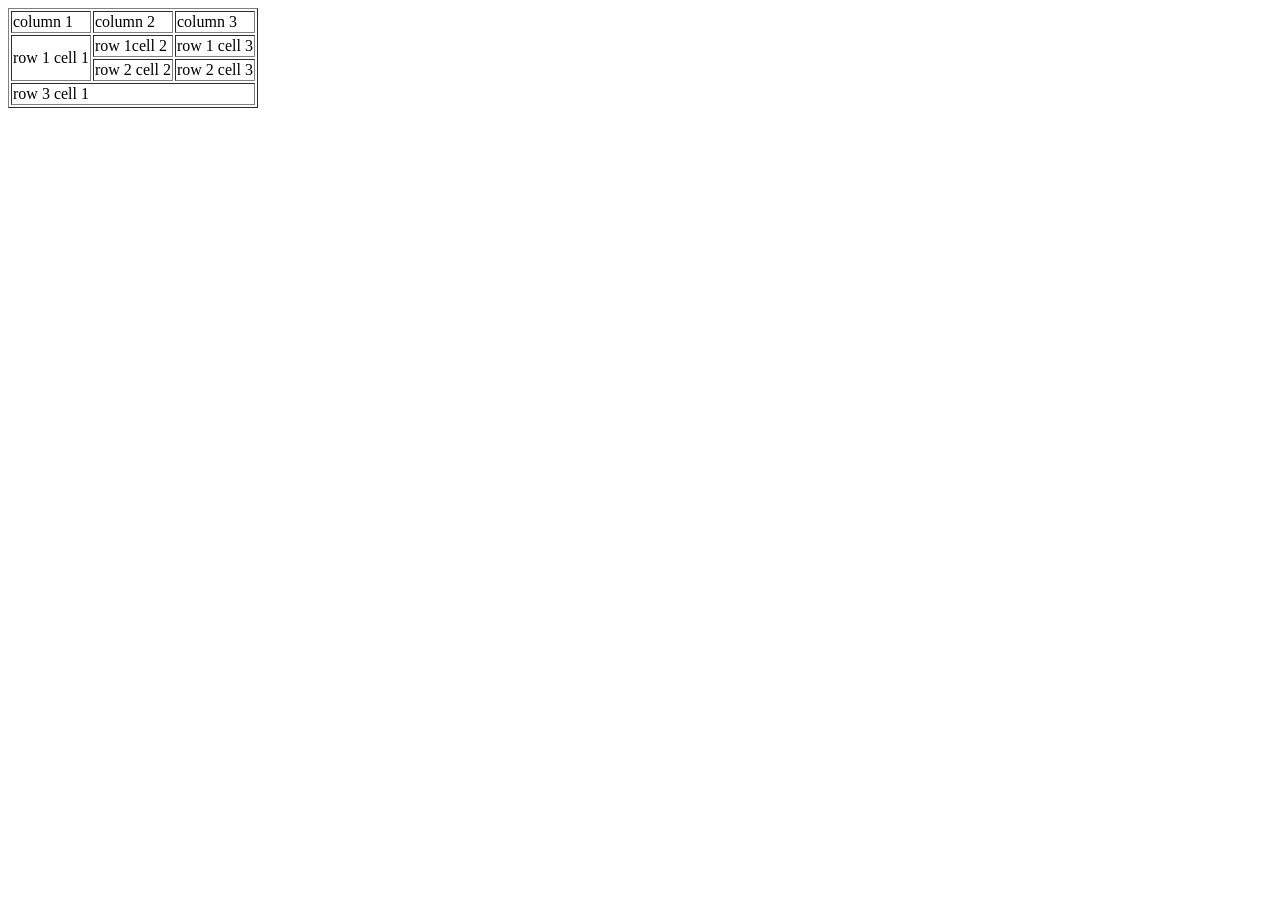
<file: webdev/example2.html>
<!DOCTYPE html>
<html lang="en">
<head>
    <meta charset="UTF-8">
    <meta name="viewport" content="width=<device-width>, initial-scale=1.0">
    <title>Document</title>
</head>
<body>
    <table border="1">
        <tr>
            <td>column 1</td>
            <td>column 2</td>
            <td>column 3</td>
        </tr>
        <tr>
            <td rowspan="2">row 1 cell 1</td>
            <td>row 1cell 2</td>
            <td>row 1 cell 3</td>
        </tr>
        <tr>
            <td>row 2 cell 2</td>
            <td>row 2 cell 3</td>
        </tr>
        <tr>
            <td colspan="3"> row 3 cell 1</td>
        </tr>
    </table>
</body>
</html>
</file>
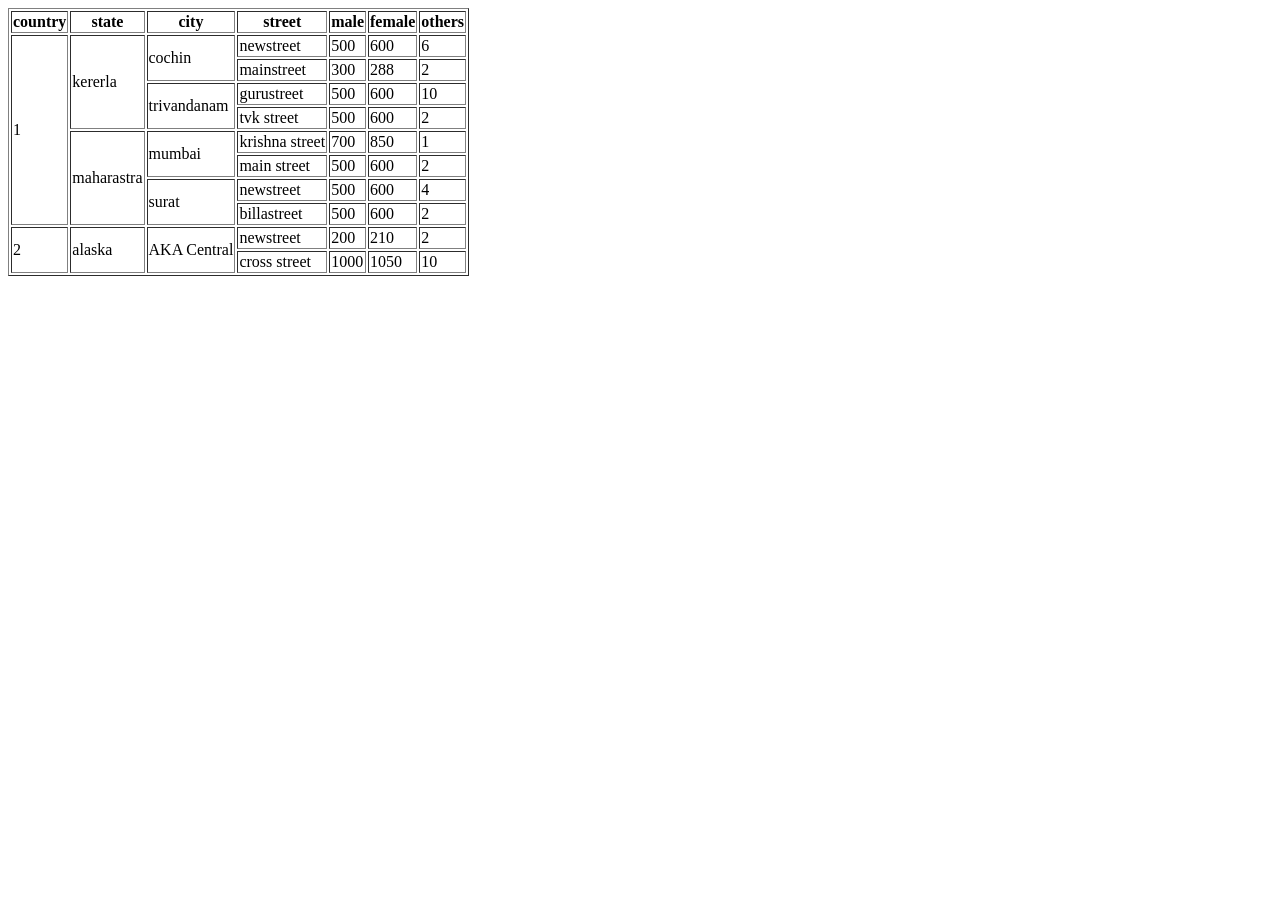
<file: webdev/example4.html>
<!DOCTYPE html>
<html lang="en">
<head>
    <meta charset="UTF-8">
    <meta name="viewport" content="width=device-width, initial-scale=1.0">
    <title>Document</title>
</head>
<body>
    <table border="1">
        <thead>
            <th>country</th>
            <th>state</th>
            <th>city</th>
            <th>street</th>
            <th>male</th>
            <th>female</th>
            <th>others</th>
        </thead>
        <tr>
            <td rowspan="8">1</td>
            <td rowspan="4">kererla</td>
            <td rowspan="2">cochin</td>
            <td>newstreet</td>
            <td>500</td>
            <td>600</td>
            <td>6</td>
        </tr>
        <tr>
            <td>mainstreet</td>
            <td>300</td>
            <td>288</td>
            <td>2</td>
        </tr>
        <tr>
            <td rowspan="2">trivandanam</td>
            <td>gurustreet</td>
            <td>500</td>
            <td>600</td>
            <td>10</td>
        </tr>
        <tr>
            <td>tvk street</td>
            <td>500</td>
            <td>600</td>
            <td>2</td>
        </tr>
        <tr>
            <td rowspan="4">maharastra</td>
            <td rowspan="2">mumbai</td>
            <td>krishna street</td>
            <td>700</td>
            <td>850</td>
            <td>1</td>
        </tr>
        <tr>
            <td>main street</td>
            <td>500</td>
            <td>600</td>
            <td>2</td>
        </tr>
        <tr>
            <td rowspan="2">surat</td>
            <td>newstreet</td>
            <td>500</td>
            <td>600</td>
            <td>4</td>
        </tr>
        <tr>
            <td>billastreet</td>
            <td>500</td>
            <td>600</td>
            <td>2</td>
        </tr>
        <tr>
            <td rowspan="2">2</td>
            <td rowspan="2">alaska</td>
            <td rowspan="2">AKA Central</td>
            <td>newstreet</td>
            <td>200</td>
            <td>210</td>
            <td>2</td>
        </tr>
        <tr>
            <td>cross street</td>
            <td>1000</td>
            <td>1050</td>
            <td>10</td>
        </tr>
        

    </table>
</body>
</html>
</file>
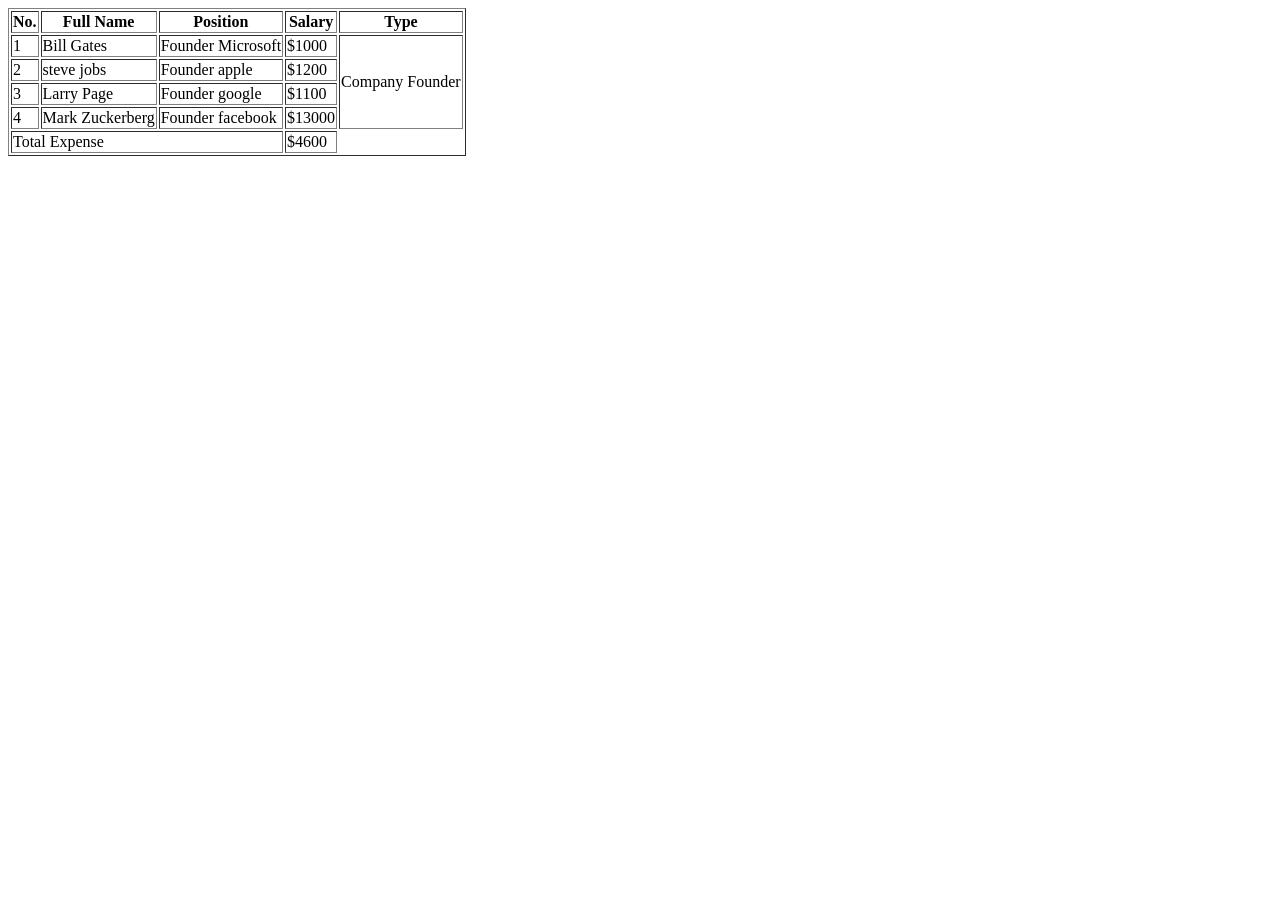
<file: webdev/example_3.html>
<!DOCTYPE html>
<html lang="en">
<head>
    <meta charset="UTF-8">
    <meta name="viewport" content="width=device-width, initial-scale=1.0">
    <title>Document</title>
</head>
<body>
    <table border="1">
        <thead>
            <th>No.</th>
            <th>Full Name</th>
            <th>Position</th>
            <th>Salary</th>
            <th>Type</th>
        </thead>
        <tbody>
            <tr>
                <td>1</td>
                <td>Bill Gates</td>
                <td>Founder Microsoft</td>
                <td>$1000</td>
                <td rowspan="4">Company Founder</td>
            </tr>
            <tr>
                <td>2</td>
                <td>steve jobs</td>
                <td>Founder apple</td>
                <td>$1200</td>
            </tr>
            <tr>
                <td>3</td>
                <td>Larry Page</td>
                <td>Founder google</td>
                <td>$1100</td>
            </tr>
            <tr>
                <td>4</td>
                <td>Mark Zuckerberg</td>
                <td>Founder facebook</td>
                <td>$13000</td>
            </tr>
        </tbody>
        <tfoot>
            <tr>
                <td colspan="3">Total Expense</td>
                <td>$4600</td>
            </tr>
        </tfoot>
    </table>
</body>
</html>
</file>
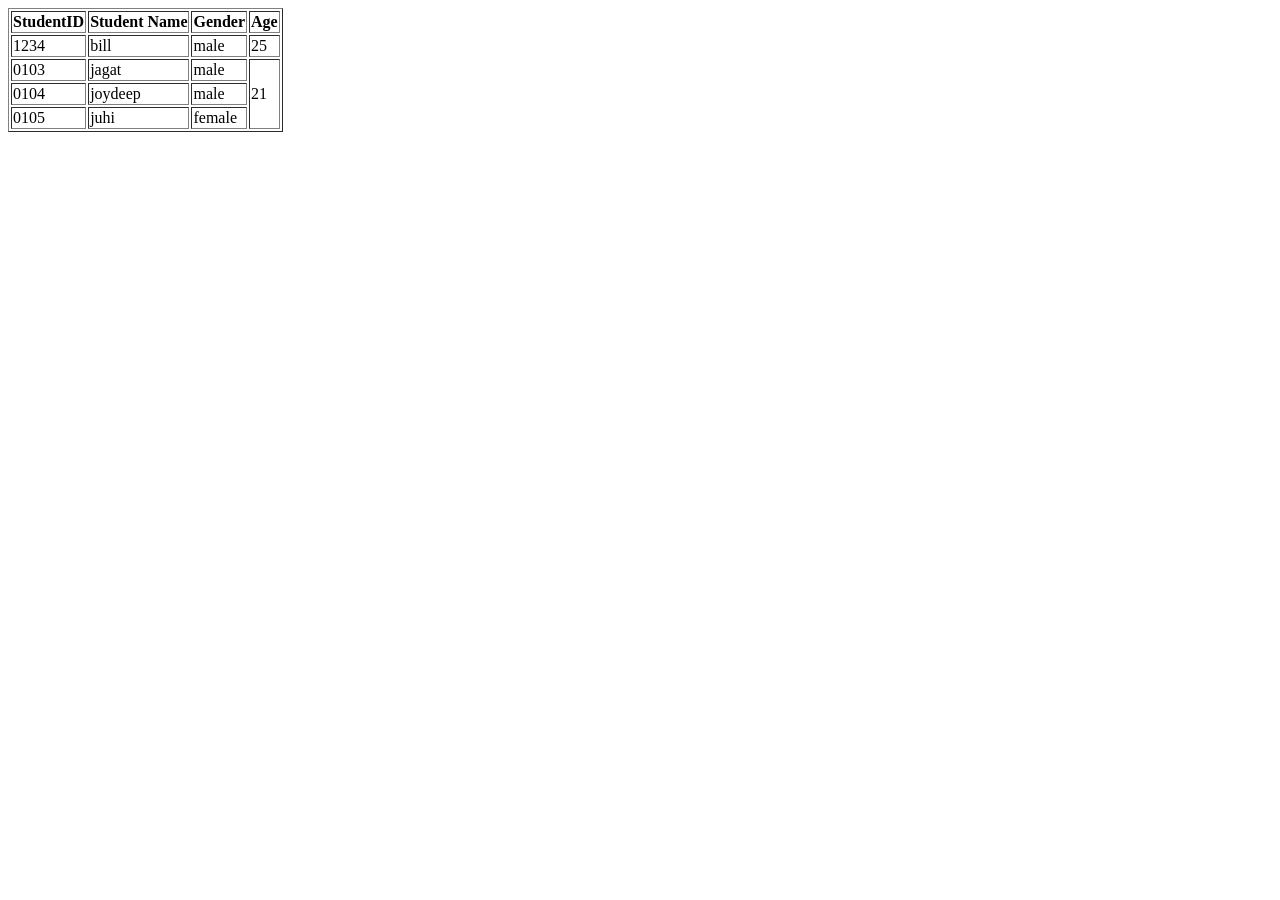
<file: webdev/tables_example_1.html>
<!DOCTYPE html>
<html lang="en">
<head>
    <meta charset="UTF-8">
    <meta name="viewport" content="width=device-width, initial-scale=1.0">
    <title>Document</title>
</head>
<body>
    <table border="1">
        <thead>
            <th>
                StudentID
            </th>
            <th>
                Student Name
            </th>
            <th>
                Gender
            </th>
            <th>
                Age
            </th>
        </thead>
        <tr>
            <td>1234</td>
            <td>bill</td>
            <td>male</td>
            <td>25</td>
        </tr>
        <tr>
            <td>0103</td>
            <td>jagat</td>
            <td>male</td>
            <td rowspan="3">21</td>
        </tr>
        <tr>
            <td>0104</td>
            <td>joydeep</td>
            <td>male</td>
            
        </tr>
        <tr>
            <td>0105</td>
            <td>juhi</td>
            <td>female</td>
            
        </tr>

    </table>
</body>
</html>
</file>
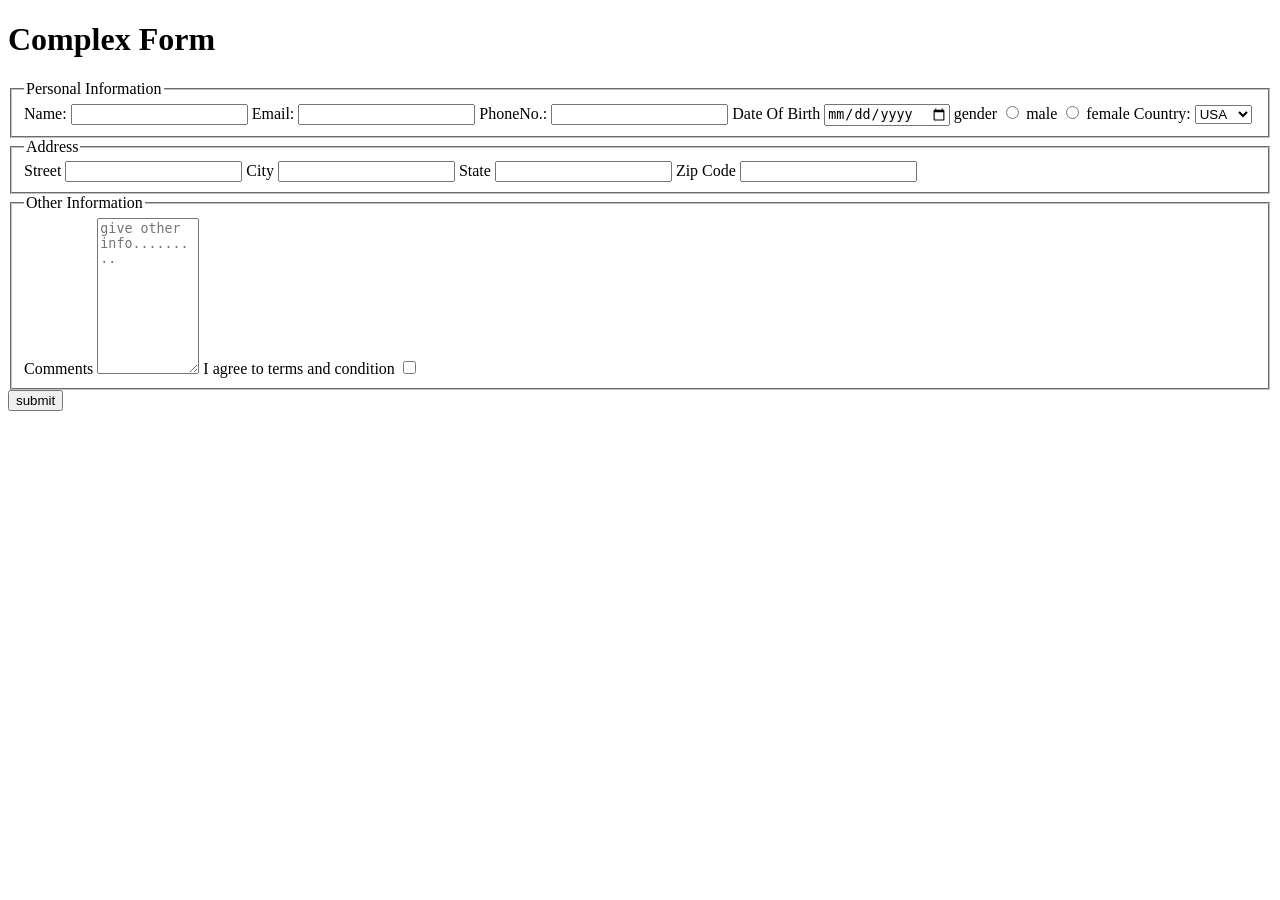
<file: webdev/forms/complex_form.html>
<!DOCTYPE html>
<html lang="en">
<head>
    <meta charset="UTF-8">
    <meta name="viewport" content="width=device-width, initial-scale=1.0">
    <title>Document</title>
</head>
<body>
    <form>
        <h1>Complex Form</h1>
        <fieldset>
            <legend>Personal Information</legend>
            <label for="name">Name:</label>
            <input type="text" id="name">
            <label for="email">Email:</label>
            <input type="text" id="email">
            <label for="phone">PhoneNo.:</label>
            <input type="tel" id="phone">
            <label for="dob">Date Of Birth</label>
            <input type="date" id="dob">
            <label for="Gender">gender</label>
            <input type="radio" name="radio" id="male" >
            <label for="male">male</label>
            <input type="radio" name="radio" id="female" >
            <label for="female">female</label>
            <label for="Country">Country:</label>
            <select name="country" id="Country">
                <option value="unitedstates">USA</option>
                <option value="IND">India</option>
                <option value="china">China</option>
            </select>
        </fieldset>
        <fieldset>
            <legend>Address</legend>
            <label for="street">Street</label>
            <input type="text" id="street">
            <label for="city">City</label>
            <input type="text" id="city">
            <label for="state">State</label>
            <input type="text" id="state">
            <label for="Zip Code">Zip Code</label>
            <input type="num" id="Zip Code">
        </fieldset>
        <fieldset>
            <legend>Other Information</legend>
            <label for="comments">Comments</label>
            <textarea name="comments" id="comments" rows="10" cols="10" placeholder="give other info........."></textarea>
            <label for="terms">I agree to terms and condition</label>
            <input type="checkbox" id="terms">
        </fieldset>
        <button>submit</button>
    </form>
</body>
</html>
</file>
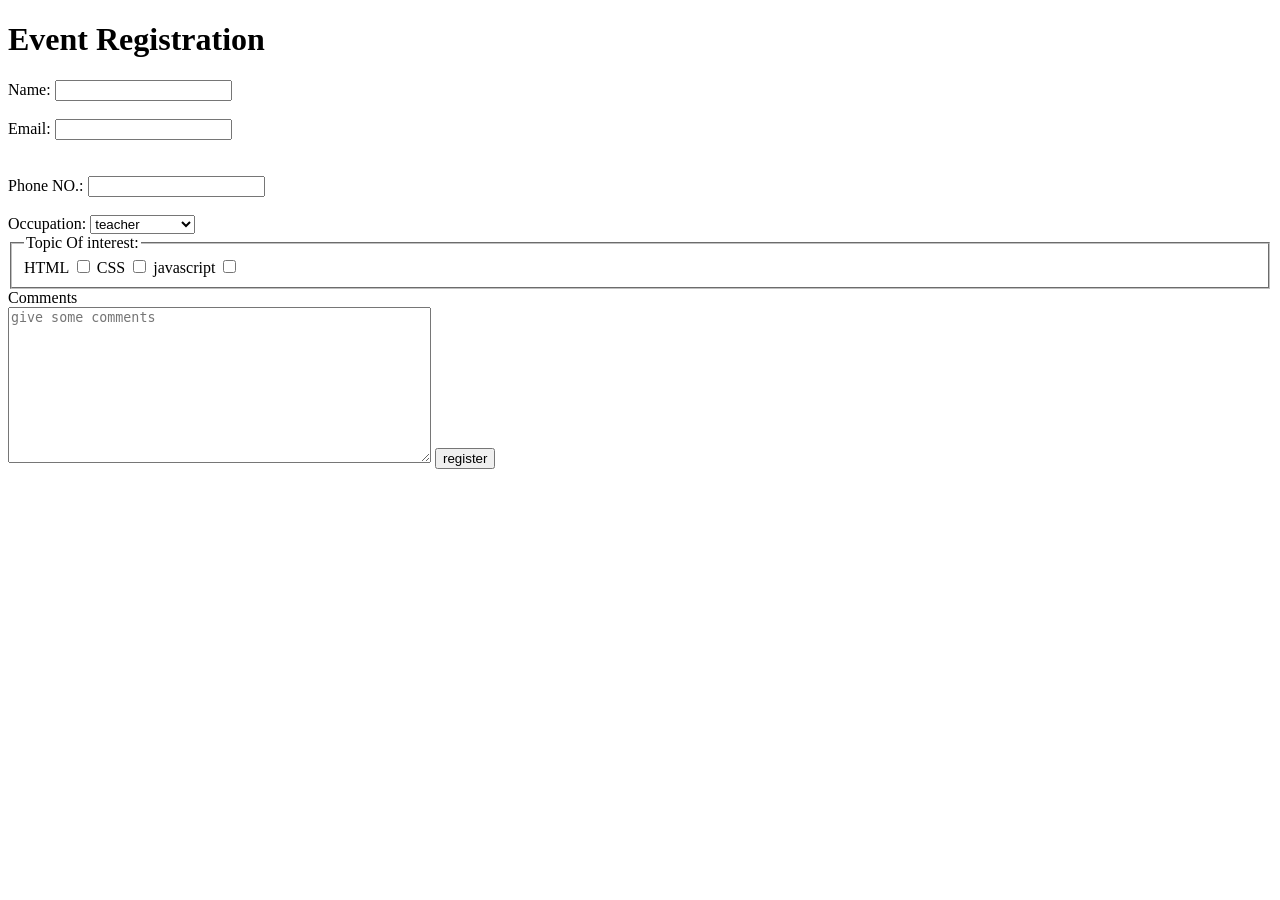
<file: webdev/forms/event_rtegistration.html>
<!DOCTYPE html>
<html lang="en">
<head>
    <meta charset="UTF-8">
    <meta name="viewport" content="width=device-width, initial-scale=1.0">
    <title>Document</title>
</head>
<body>
    <form>
        <h1> Event Registration</h1>
        <label for="name">Name:</label>
        <input type="text" id="name">
        <br>
        <br>
        <label for="email">Email:</label>
        <input type="email" id="email">
        </form>
        <br>
        <br>
        <label for="phoneno.">Phone NO.:</label>
        <input type="tel" for="phoneno.">
        <br>
        <br>
        <label for="occupation type">Occupation:
            <select name="occupation type" id="">
                <option value="teacher">teacher</option>
                <option value="student">student</option>
                <option value="webdeveloper">webdeveloper</option>
            </select>
        </label>
        <br>

        <fieldset>
            <legend>Topic Of interest:</legend>
            
            <label for="html">HTML
            <input type="checkbox" id="html"></label>
            
            <label for="CSS">CSS
            <input type="checkbox" id="CSS"></label>
            
            <label for="javascript">javascript
            <input type="checkbox" id="javascript"></label>
        </fieldset>
        <label for="textarea1">Comments</label><br>
        <textarea name="textarea1" rows="10" cols="50" placeholder="give some comments"></textarea>
        <button>register</button>

    </form>
    
</body>
</html>
</file>
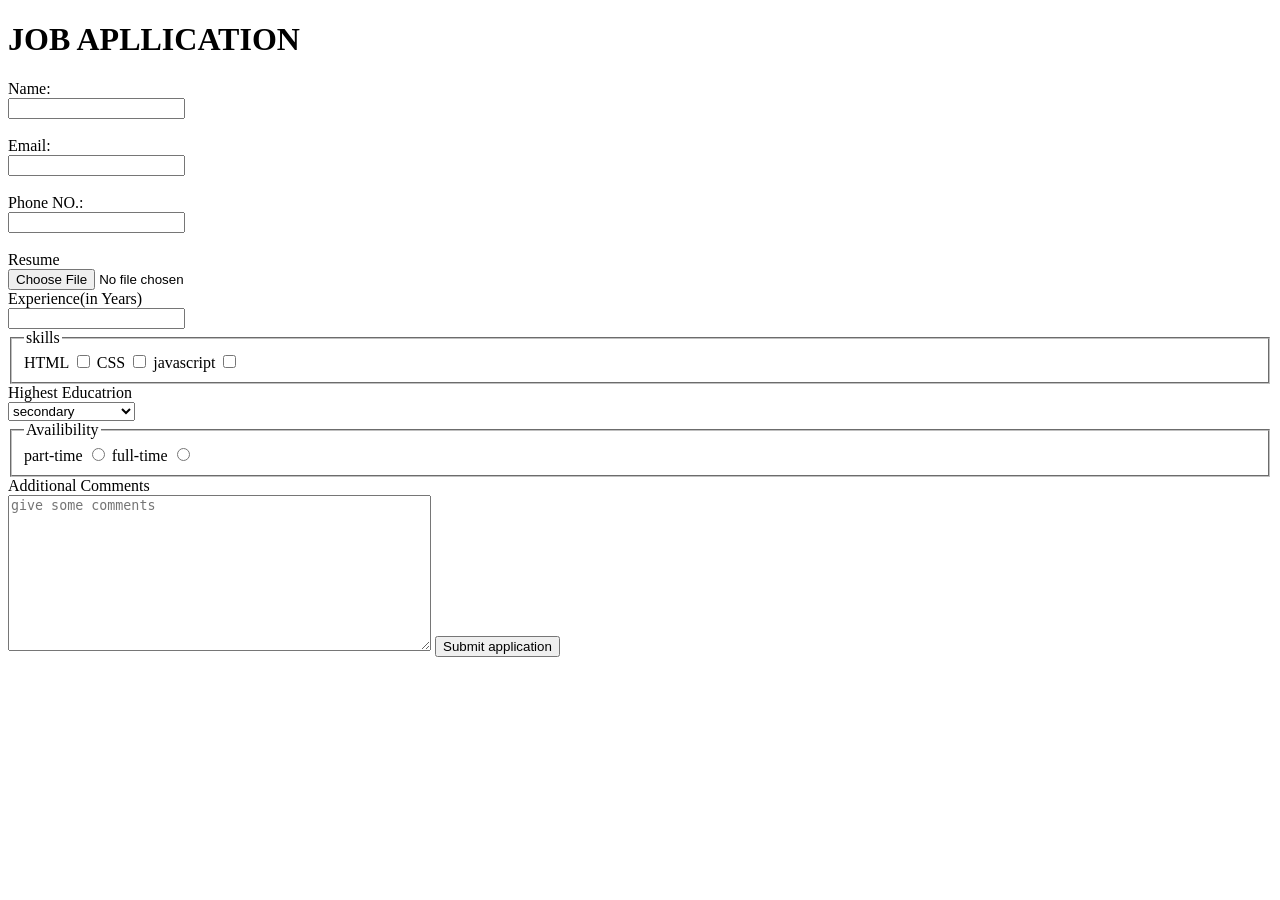
<file: webdev/forms/JobApplication.html>
<!DOCTYPE html>
<html lang="en">
<head>
    <meta charset="UTF-8">
    <meta name="viewport" content="width=device-width, initial-scale=1.0">
    <title>Document</title>
</head>
<body>
    <form>
        <h1>JOB APLLICATION</h1>
        <label for="name">Name:</label>
        <br>
        <input type="text" id="name">
        <br>
        <br>
        <label for="email">Email:</label>
        <br>
        <input type="email" id="email">
        </form>
        <br>
        
        <label for="phoneno.">Phone NO.:</label>
        <br>
        <input type="tel" for="phoneno.">
        <br>
        <br>
        <label for="resume">Resume</label><br>
        <input type="file" id="resume">
        <br>
        <label for="experience">Experience(in Years)</label>
        <br>
        <input type="number" id="experience">
        <fieldset>
            <legend>skills</legend>
            <label for="html">HTML
            <input type="checkbox" id="html"></label>
            
            <label for="CSS">CSS
            <input type="checkbox" id="CSS"></label>
            
            <label for="javascript">javascript
            <input type="checkbox" id="javascript"></label>
        </fieldset>
        <label for="higesteducation">Highest Educatrion</label><br>
        <select name="education" id="higesteducation">
            <option value="secondary">secondary</option>
            <option value="highersecondary">Higher secondary</option>
            <option value="B.Tech">B.tech</option>
        </select>
        <br>
        <fieldset>
            <legend>Availibility</legend>
            <label for="radio1">part-time</label>
            <input type="radio" id="radio1" name="radio">
            <label for="radio2">full-time</label>
            <input type="radio" id="radio2" name="radio">
        </fieldset>
        <label for="textarea1">Additional Comments</label><br>
        <textarea name="textarea1" rows="10" cols="50" placeholder="give some comments"></textarea>
        <button>Submit application</button>
    </form>
</body>
</html>
</file>
